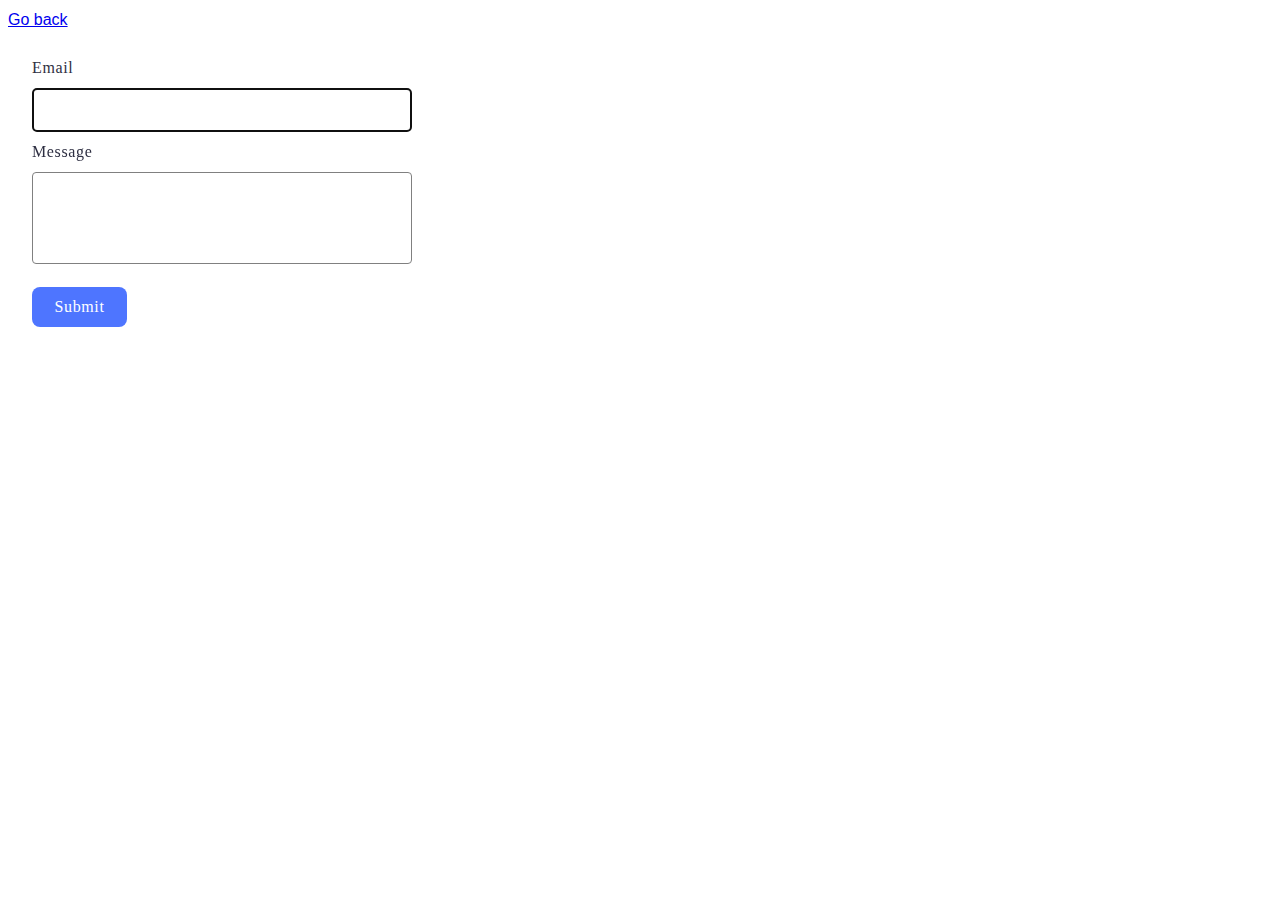
<file: src/2-form.html>
<!DOCTYPE html>
<html lang="en">

<head>
  <meta charset="UTF-8" />
  <link rel="icon" type="image/x-icon" href="/favicon.ico" />
  <meta name="viewport" content="width=device-width, initial-scale=1.0" />
  <title>Vanilla App Template</title>
  <link rel="stylesheet" href="./css/styles.css" />
  <link rel="stylesheet" href="./css/form.css" />
</head>

<body>
  <a href="./index.html">Go back</a>

  <form class="feedback-form" autocomplete="off">
    <label>
      Email
      <input type="email" name="email" autofocus />
    </label>
    <label>
      Message
      <textarea name="message" rows="8"></textarea>
    </label>
    <button type="submit">Submit</button>
  </form>
  <script type="module" src="./js/2-form.js"></script>
</body>

</html>
</file>
<file: src/css/styles.css>
/**
  |============================
  | include css partials with
  | default @import url()
  |============================
*/


:root {
  font-family: Inter, Avenir, Helvetica, Arial, sans-serif;
  font-size: 16px;
  line-height: 24px;
  font-weight: 400;

  color: #242424;
  background-color: rgba(255, 255, 255, 0.87);

  font-synthesis: none;
  text-rendering: optimizeLegibility;
  -webkit-font-smoothing: antialiased;
  -moz-osx-font-smoothing: grayscale;
  -webkit-text-size-adjust: 100%;
}
</file>
<file: src/css/form.css>
.feedback-form {
    width: 360px;
    padding: 24px;
}

label {
    font-family: Montserrat;
    font-size: 16px;
    font-weight: 400;
    line-height: 24px;
    letter-spacing: 0.04em;
    text-align: left;
    color: #2e2f42;
}

input {
    margin: 8px 0;
    border: 1px solid #808080;
    width: 100%;
    height: 40px;
    border-radius: 4px;
    padding-left: 16px;
}

input:hover {
    border: 1px solid #000000;
}

input::placeholder {
    color: transparent;
}

input:active::placeholder {
    color: #2e2f42;
}

input:focus::placeholder {
    color: #2e2f42;
}

textarea {
    width: 100%;
    margin-top: 8px;
    margin-bottom: 16px;
    padding-top: 8px;
    padding-left: 16px;
    height: 80px;
    border-radius: 4px;
    border: 1px solid #808080;
    resize: none;
}

textarea:hover {
    border: 1px solid #000000;
}

button {
    width: 95px;
    height: 40px;
    border-radius: 8px;
    background: #4e75ff;
    border-color: transparent;
    font-family: Montserrat;
    font-size: 16px;
    font-weight: 500;
    line-height: 24px;
    letter-spacing: 0.04em;
    color: #ffffff;
    text-align: center;
}

button:hover {
    background: #6c8cff;
}

button:focus {
    background: #6c8cff;
}
</file>
